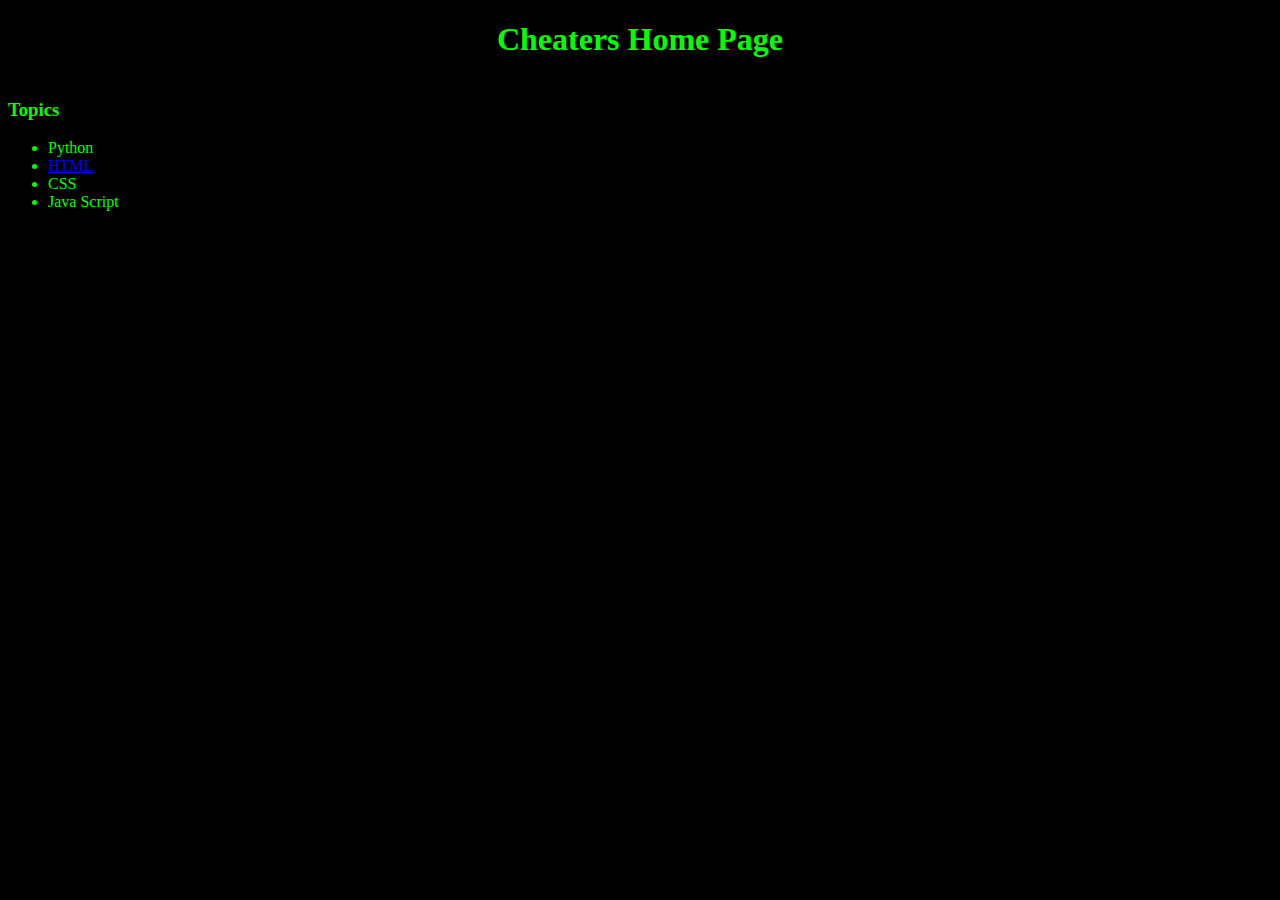
<file: index.html>
<!DOCTYPE html>
<html>
    <head>
        <title>Garrett's Coding Cheat Sheet: HTML</title>
        <link rel="stylesheet" href="./resources/css/styles.css" type="text/css">
    </head>
    <body>
        <header>
            <h1>Cheaters Home Page</h1>
        </header>
        <nav>
            <div class="sphinxsidebar" role="navigation" aria-label="main navigation" style="width: 230px;">
                <div class="sphinxsidebarwrapper" style="float: left; margin-right: 0px; width: 200px; top: 0px;">
                    <h3>Topics</h3>
                    <ul>
                        <li><a>Python</a></li>
                        <li><a href="./resources/child_pages/cheatHTML.html">HTML</a></li>
                        <li><a>CSS</a></li>
                        <li><a>Java Script</a></li>
                    </ul>
                </div>
            </div>
        </nav>
        <main>

        </main>
        <footer>

        </footer>
    </body>
</html>

<!-- 
    <header>, <nav> , <main> and <footer> create the basic structure of the webpage.
<section> defines elements in a document, such as chapters, headings, or any other area of the document with the same theme.
<article> holds content that makes sense on its own such as articles, blogs, comments, etc.
<aside> contains information that is related to the main content, but not required in order to understand the dominant information.
<figure> encapsulates all types of media.
<figcaption> is used to describe the media in <figure>.
<video>, <embed>, and <audio> elements are used for media files.
-->
</file>
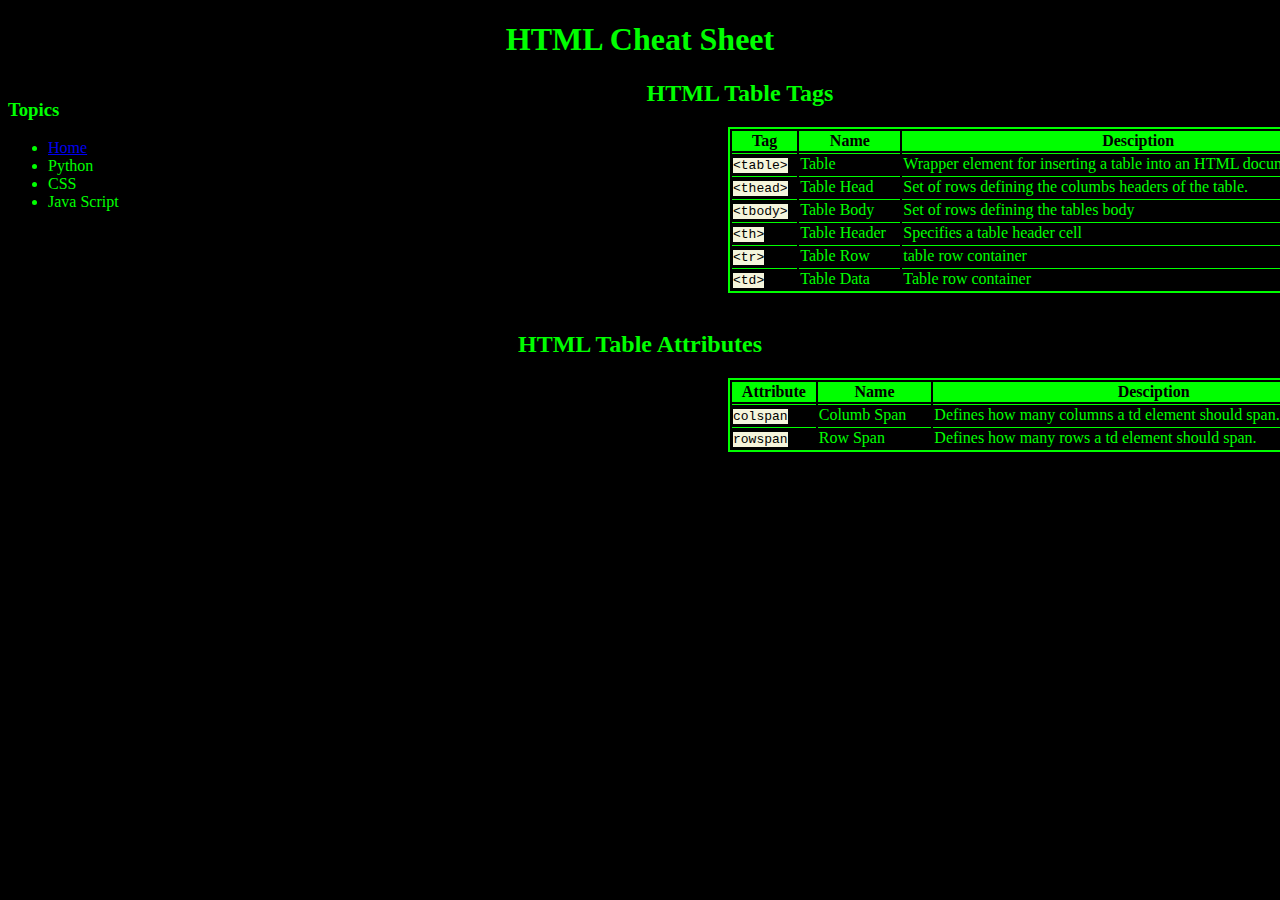
<file: resources/child_pages/cheatHTML.html>
<!DOCTYPE html>
<!--Page for HTML related info-->
<html>
    <head>
        <title>HTML Cheat Sheet</title>
        <link rel="stylesheet" href="./../css/styles.css" type="text/css">
    </head>
    <body>
        <header>
            <h1>HTML Cheat Sheet</h1>
        </header>
        <nav>
            <div class="sphinxsidebar" role="navigation" aria-label="main navigation" style="width: 230px;">
                <div class="sphinxsidebarwrapper" style="float: left; margin-right: 0px; width: 200px; top: 0px;">
                    <h3>Topics</h3>
                    <ul>
                        <li><a href="./../../index.html">Home</a></li>
                        <li><a>Python</a></li>
                        <li><a>CSS</a></li>
                        <li><a>Java Script</a></li>
                    </ul>
                </div>
            </div>
        </nav>
        <main>
            <div class="table">
                <h2>HTML Table Tags</h2>
                <table style="margin-left: 720px;">
                    <thead>
                        <tr>
                            <th>Tag</th>
                            <th>Name</th>
                            <th>Desciption</th>
                        </tr>
                    </thead>
                    <tbody>
                        <tr>
                            <td>
                                <span class="code">&lt;table&gt;</span>
                            </td>
                            <td>Table</td>
                            <td>
                                Wrapper element for inserting a table into an HTML document.
                            </td>
                        </tr>
                        <tr>
                            <td>
                                <span class="code">&lt;thead&gt;</span>
                            </td>
                            <td>Table Head</td>
                            <td>
                                Set of rows defining the columbs headers of the table.
                            </td>
                        </tr>
                        <tr>
                            <td>
                                <span class="code">&lt;tbody&gt;</span>
                            </td>
                            <td>Table Body</td>
                            <td>
                                Set of rows defining the tables body
                            </td>
                        </tr>
                        <tr>
                            <td>
                                <span class="code">&lt;th&gt;</span>
                            </td>
                            <td>Table Header</td>
                            <td>
                                Specifies a table header cell
                            </td>
                        </tr>
                        <tr>
                            <td>
                                <span class="code">&lt;tr&gt;</span>
                            </td>
                            <td>Table Row</td>
                            <td>
                                table row container
                            </td>
                        </tr>
                        <tr>
                            <td>
                                <span class="code">&lt;td&gt;</span>
                            </td>
                            <td>Table Data</td>
                            <td>
                                Table row container
                            </td>
                        </tr>
                    </tbody>
                </table>
                <br>
                <h2>HTML Table Attributes</h2>
                <table style="margin-left: 720px;">
                    <thead>
                        <th>Attribute</th>
                        <th>Name</th>
                        <th>Desciption</th>
                    </thead>
                    <tbody>
                        <tr>
                            <td>
                                <span class="code">colspan</span>
                            </td>
                            <td>Columb Span</td>
                            <td>Defines how many columns a td element should span.</td>
                        </tr>
                        <tr>
                            <td>
                                <span class="code">rowspan</span>
                            </td>
                            <td>Row Span</td>
                            <td>Defines how many rows a td element should span.</td>
                        </tr>
                    </tbody>
                </table>
            </div>
        </main>
    </body>
</html>
</file>
<file: resources/css/styles.css>
body {
    background-color: black;
    color: #00FF00;
    font-family: consolas;
}

h1 {
    text-align: center;
}

h2 {
    text-align: center;
}


table {
    border: 2px solid #00FF00;
    width: 650px;
    margin: 0 auto;
 }

 thead {
    background-color: #00FF00;
    color: black;
  }
  
  td {
    border-top: 1px solid #00FF00;
  }
  
  .code {
    font-family: monospace;
    background-color: beige;
    color: black;
  }
</file>
